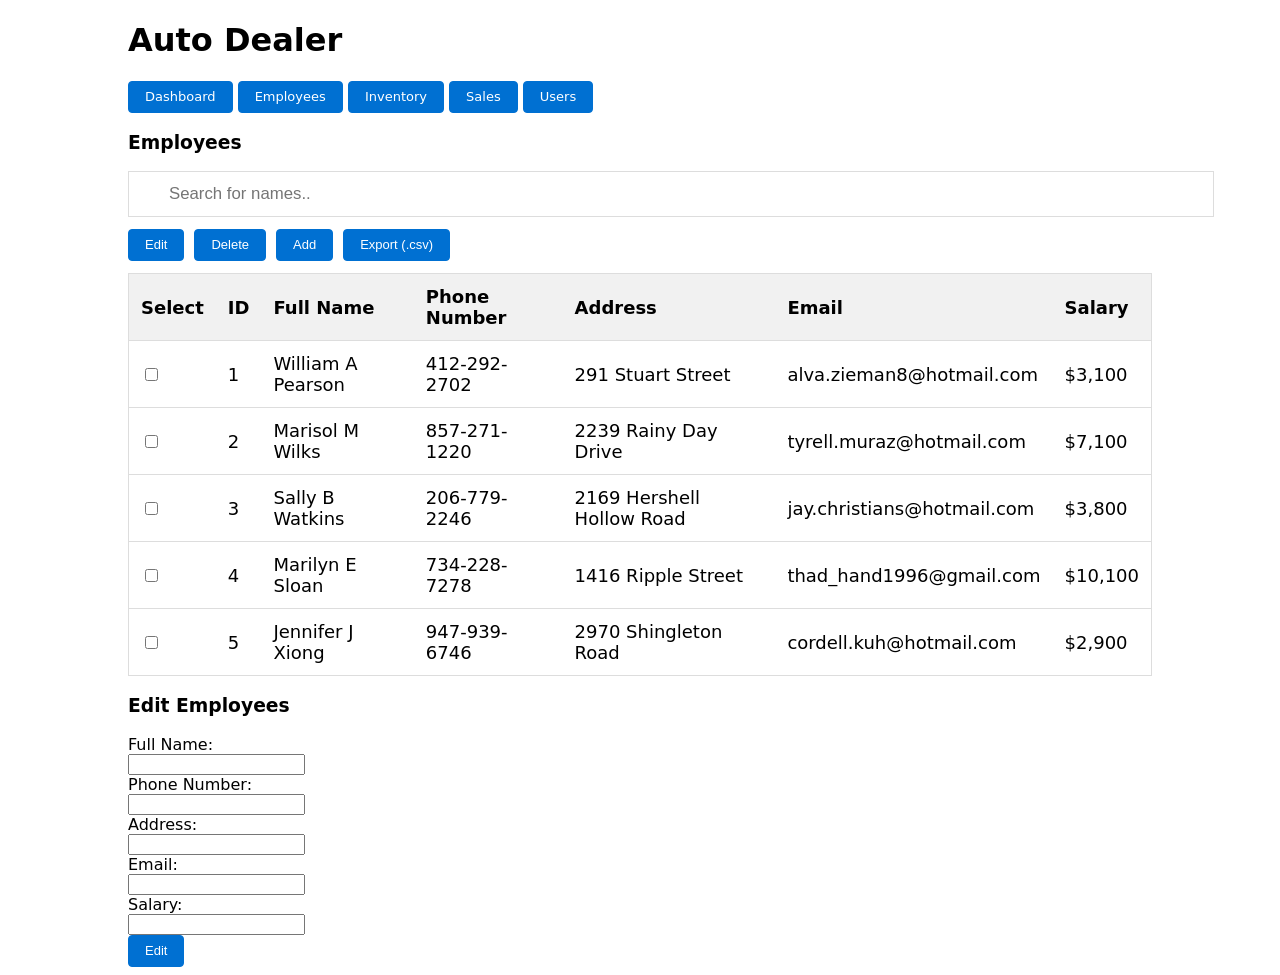
<file: templates/index.html>
<!DOCTYPE html>
<html>
  <head>
    <title>Index Page</title>

    <style>
      body {
        font-family: Sans;
      }

      main {
        max-width: 1024px;
        margin: auto;
      }

      #search {
        width: 100%;
        font-size: 1.05rem;
        padding: 12px 20px 12px 40px;
        border: 1px solid #ddd;
        margin-bottom: 12px;
      }

      .actions {
        display: flex;
        gap: 10px;
        margin-bottom: 12px;
      }


	  .button {
		  display: inline-block;
		  outline: none;
		  cursor: pointer;
		  padding: 0 16px;
		  background-color: #0070d2;
		  border-radius: 0.25rem;
		  border: 1px solid #0070d2;
		  color: #fff;
		  font-size: 13px;
		  line-height: 30px;
		  font-weight: 400;
		  text-align: center;
		  text-decoration: none;
	  }

	  .button:hover {
          background-color: #005fb2;  
          border-color: #005fb2;
      } 
      

      table {
        border-collapse: collapse;
        width: 100%;
        border: 1px solid #ddd;
        font-size: 18px;
      }

      table th,
      table td {
        text-align: left;
        padding: 12px;
      }

      table tr {
        border-bottom: 1px solid #ddd;
      }

      table tr.header,
      table tr:hover {
        background-color: #f1f1f1;
      }
    </style>
  </head>

  <body>
    <main>
      <h1>Auto Dealer</h1>
	  <div class="button-group">
		<a class="button" href="/">Dashboard</a>
		<a class="button" href="/Employees">Employees</a>
		<a class="button" href="/Inventory">Inventory</a>
		<a class="button" href="/Sales">Sales</a>
		<a class="button" href="/Users">Users</a>
	  </div>
      <section>
        <h3>Employees</h3>

        <input
          type="text"
          id="search"
          onkeyup="myFunction()"
          placeholder="Search for names.."
        >

        <form method="POST">
          <div class="actions">
            <button class="button" type="submit" formaction="/edit">
              Edit
            </button>

            <button class="button" type="submit" formaction="/delete">
              Delete
            </button>
			<button class="button" type="submit" formaction="/edit">
              Add
            </button>
			<button class="button" type="submit" formaction="/export">
              Export (.csv)
            </button>
          </div>

          <table id="table">
            <tr class="header">
              <th>Select</th>
              <th onclick="sortTable(1)">ID</th>
              <th onclick="sortTable(2)">Full Name</th>
              <th onclick="sortTable(3)">Phone Number</th>
              <th onclick="sortTable(4)">Address</th>
              <th onclick="sortTable(5)">Email</th>
              <th onclick="sortTable(6)">Salary</th>
            </tr>

            <tr>
              <td>
                <input type="checkbox" name="ids" value="1">
              </td>
              <td>1</td>
              <td>William A Pearson</td>
              <td>412-292-2702</td>
              <td>291 Stuart Street</td>
              <td>alva.zieman8@hotmail.com</td>
              <td>$3,100</td>
            </tr>

            <tr>
              <td>
                <input type="checkbox" name="ids" value="2">
              </td>
              <td>2</td>
              <td>Marisol M Wilks</td>
              <td>857-271-1220</td>
              <td>2239 Rainy Day Drive</td>
              <td>tyrell.muraz@hotmail.com</td>
              <td>$7,100</td>
            </tr>

            <tr>
              <td>
                <input type="checkbox" name="ids" value="3">
              </td>
              <td>3</td>
              <td>Sally B Watkins</td>
              <td>206-779-2246</td>
              <td>2169 Hershell Hollow Road</td>
              <td>jay.christians@hotmail.com</td>
              <td>$3,800</td>
            </tr>

            <tr>
              <td>
                <input type="checkbox" name="ids" value="4">
              </td>
              <td>4</td>
              <td>Marilyn E Sloan</td>
              <td>734-228-7278</td>
              <td>1416 Ripple Street</td>
              <td>thad_hand1996@gmail.com</td>
              <td>$10,100</td>
            </tr>

            <tr>
              <td>
                <input type="checkbox" name="ids" value="5">
              </td>
              <td>5</td>
              <td>Jennifer J Xiong</td>
              <td>947-939-6746</td>
              <td>2970 Shingleton Road</td>
              <td>cordell.kuh@hotmail.com</td>
              <td>$2,900</td>
            </tr>
          </table>
        </form>

		<h3>Edit Employees</h3>
		<form method="post">
		  <label for="fname">Full Name:</label></br>
		  <input type="text" id="fname" name="fname"></br>
		  
		  <label for="tel">Phone Number:</label></br>
		  <input type="text" id="tel" name="tel"></br>
		  
		  <label for="address">Address:</label></br>
		  <input type="text" id="address" name="adress"></br>
		  
		  <label for="email">Email:</label></br>
		  <input type="email" id="email" name="emali"></br>
		  
		  <label for="salary">Salary:</label></br>
		  <input type="text" id="salary" name="salary"></br>
		  <input class="button" type="submit" value="Edit">
		</form>
      </section>
    </main>

    <script>
      function myFunction() {
        let input = document.getElementById("search");
        let filter = input.value.toLowerCase();
        let table = document.getElementById("table");
        let tr = table.getElementsByTagName("tr");

        for (let i = 1; i < tr.length; i++) {
          let td = tr[i].getElementsByTagName("td")[2];

          if (td) {
            let txtValue = td.textContent || td.innerText;

            if (txtValue.toLowerCase().indexOf(filter) > -1) {
              tr[i].style.display = "";
            } else {
              tr[i].style.display = "none";
            }
          }
        }
      }

      function sortTable(n) {
        let table, rows, switching, i, x, y, shouldSwitch, dir, switchcount = 0;

        table = document.getElementById("table");
        switching = true;
        dir = "asc";

        while (switching) {
          switching = false;
          rows = table.rows;

          for (i = 1; i < (rows.length - 1); i++) {
            shouldSwitch = false;

            x = rows[i].getElementsByTagName("TD")[n];
            y = rows[i + 1].getElementsByTagName("TD")[n];

            if (dir == "asc") {
              if (x.innerHTML.toLowerCase() > y.innerHTML.toLowerCase()) {
                shouldSwitch = true;
                break;
              }
            } else if (dir == "desc") {
              if (x.innerHTML.toLowerCase() < y.innerHTML.toLowerCase()) {
                shouldSwitch = true;
                break;
              }
            }
          }

          if (shouldSwitch) {
            rows[i].parentNode.insertBefore(rows[i + 1], rows[i]);
            switching = true;
            switchcount++;
          } else {
            if (switchcount == 0 && dir == "asc") {
              dir = "desc";
              switching = true;
            }
          }
        }
      }
    </script>
  </body>
</html>
</file>
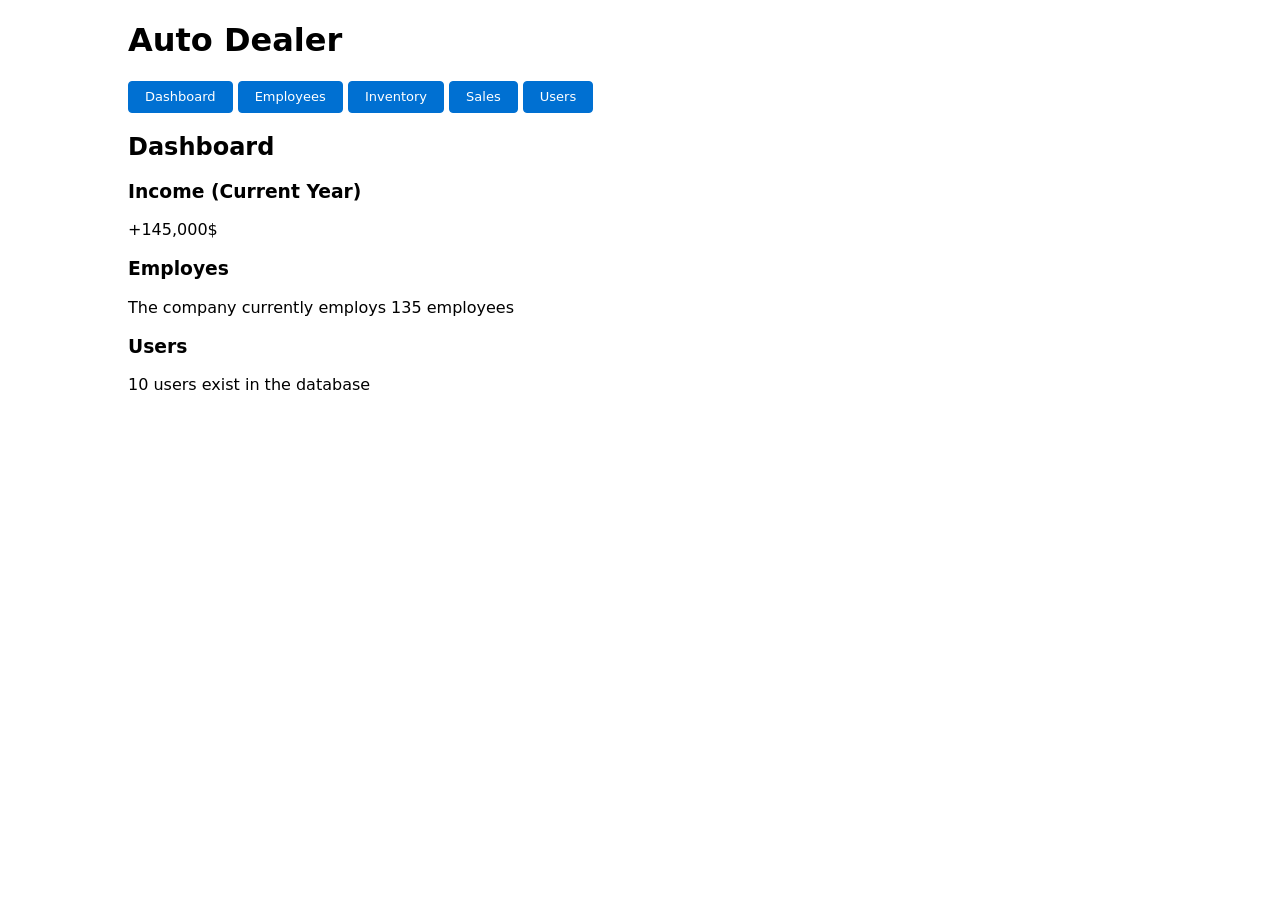
<file: templates/dashboard.html>
<!DOCTYPE html>
<html>
  <head>
    <title>Index Page</title>

    <style>
      body {
        font-family: Sans;
      }

      main {
        max-width: 1024px;
        margin: auto;
      }

      #search {
        width: 100%;
        font-size: 1.05rem;
        padding: 12px 20px 12px 40px;
        border: 1px solid #ddd;
        margin-bottom: 12px;
      }

      .actions {
        display: flex;
        gap: 10px;
        margin-bottom: 12px;
      }


	  .button {
		  display: inline-block;
		  outline: none;
		  cursor: pointer;
		  padding: 0 16px;
		  background-color: #0070d2;
		  border-radius: 0.25rem;
		  border: 1px solid #0070d2;
		  color: #fff;
		  font-size: 13px;
		  line-height: 30px;
		  font-weight: 400;
		  text-align: center;
		  text-decoration: none;
	  }

	  .button:hover {
          background-color: #005fb2;  
          border-color: #005fb2;
      } 
      

      table {
        border-collapse: collapse;
        width: 100%;
        border: 1px solid #ddd;
        font-size: 18px;
      }

      table th,
      table td {
        text-align: left;
        padding: 12px;
      }

      table tr {
        border-bottom: 1px solid #ddd;
      }

      table tr.header,
      table tr:hover {
        background-color: #f1f1f1;
      }

	  /*------------------------------*/
	  .container {
		  display: grid;
		  grid-template-columns: auto auto auto;
		  /* background-color: dodgerblue; */
		  padding: 10px;
	  }
	  .container div {
		  background-color: #f1f1f1;
		  border: 1px solid black;
		  padding: 10px;
		  font-size: 30px;
		  text-align: center;
	  }
	  

	  /*------------------------------*/
    </style>
  </head>

  <body>
    <main>
      <h1>Auto Dealer</h1>
	  <div class="button-group">
		<a class="button" href="/">Dashboard</a>
		<a class="button" href="/Employees">Employees</a>
		<a class="button" href="/Inventory">Inventory</a>
		<a class="button" href="/Sales">Sales</a>
		<a class="button" href="/Users">Users</a>
	  </div>
      <section>
		<h2>Dashboard</h2>
		<div "container">
		  <div>
			<h3>Income (Current Year)</h3>
			<p>+145,000$</p>
		  </div>
		  <div>
			<h3>Employes</h3>
			<p>The company currently employs 135 employees</p>
		  </div>
		  <div>
			<h3>Users</h3>
			<p>10 users exist in the database</p>
		  </div>
		  <div></div>
		  <div></div>


		</div>
      </section>
    </main>

    <script>
      function myFunction() {
        let input = document.getElementById("search");
        let filter = input.value.toLowerCase();
        let table = document.getElementById("table");
        let tr = table.getElementsByTagName("tr");

        for (let i = 1; i < tr.length; i++) {
          let td = tr[i].getElementsByTagName("td")[2];

          if (td) {
            let txtValue = td.textContent || td.innerText;

            if (txtValue.toLowerCase().indexOf(filter) > -1) {
              tr[i].style.display = "";
            } else {
              tr[i].style.display = "none";
            }
          }
        }
      }

      function sortTable(n) {
        let table, rows, switching, i, x, y, shouldSwitch, dir, switchcount = 0;

        table = document.getElementById("table");
        switching = true;
        dir = "asc";

        while (switching) {
          switching = false;
          rows = table.rows;

          for (i = 1; i < (rows.length - 1); i++) {
            shouldSwitch = false;

            x = rows[i].getElementsByTagName("TD")[n];
            y = rows[i + 1].getElementsByTagName("TD")[n];

            if (dir == "asc") {
              if (x.innerHTML.toLowerCase() > y.innerHTML.toLowerCase()) {
                shouldSwitch = true;
                break;
              }
            } else if (dir == "desc") {
              if (x.innerHTML.toLowerCase() < y.innerHTML.toLowerCase()) {
                shouldSwitch = true;
                break;
              }
            }
          }

          if (shouldSwitch) {
            rows[i].parentNode.insertBefore(rows[i + 1], rows[i]);
            switching = true;
            switchcount++;
          } else {
            if (switchcount == 0 && dir == "asc") {
              dir = "desc";
              switching = true;
            }
          }
        }
      }
    </script>
  </body>
</html>
</file>
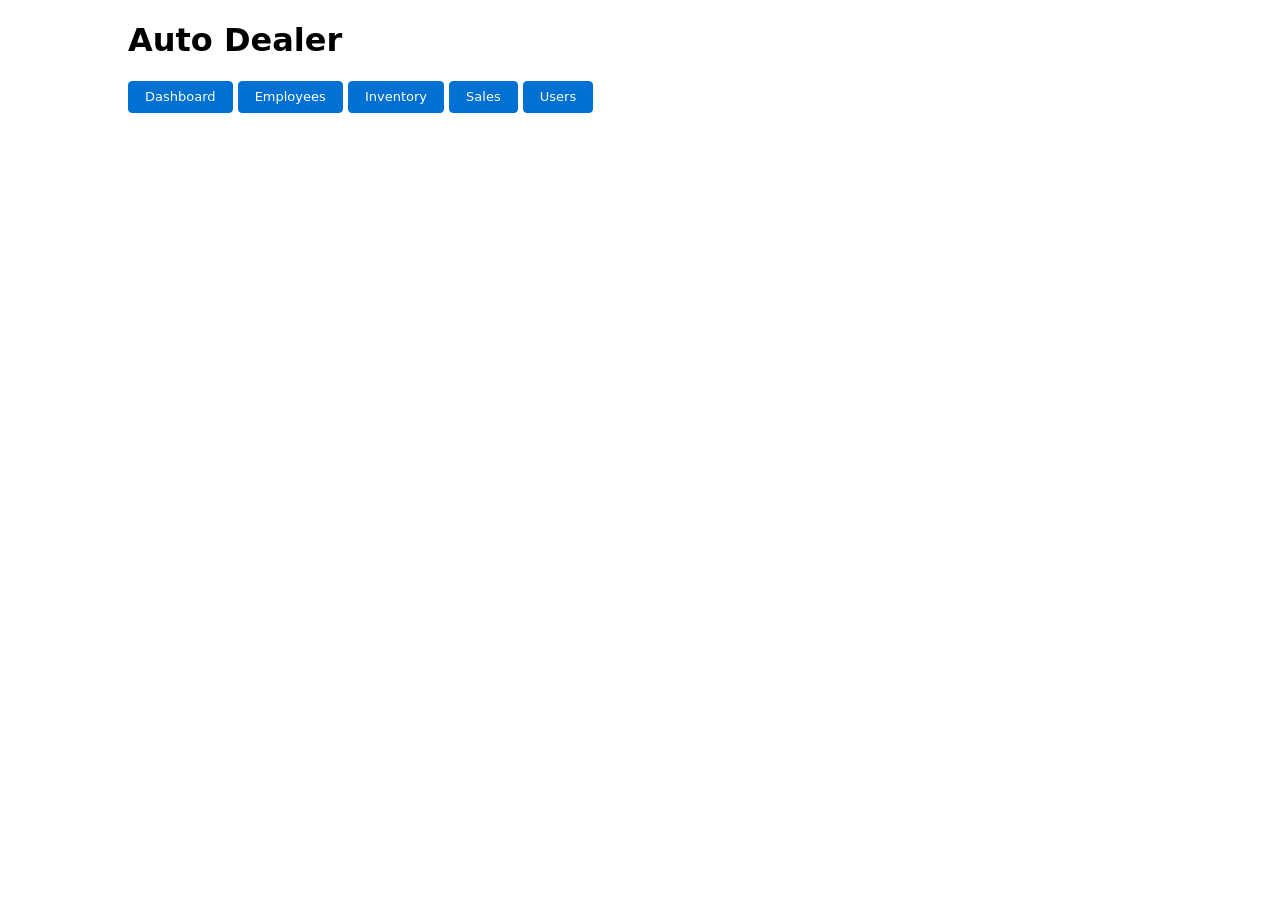
<file: templates/head.html>
<!DOCTYPE html>
<html>
  <head>
    <title>Index Page</title>

    <style>
      body {
        font-family: Sans;
      }

      main {
        max-width: 1024px;
        margin: auto;
      }

      #search {
        width: 100%;
        font-size: 1.05rem;
        padding: 12px 20px 12px 40px;
        border: 1px solid #ddd;
        margin-bottom: 12px;
      }

      .actions {
        display: flex;
        gap: 10px;
        margin-bottom: 12px;
      }


	  .button {
		  display: inline-block;
		  outline: none;
		  cursor: pointer;
		  padding: 0 16px;
		  background-color: #0070d2;
		  border-radius: 0.25rem;
		  border: 1px solid #0070d2;
		  color: #fff;
		  font-size: 13px;
		  line-height: 30px;
		  font-weight: 400;
		  text-align: center;
		  text-decoration: none;
	  }

	  .button:hover {
          background-color: #005fb2;  
          border-color: #005fb2;
      } 
      

      table {
        border-collapse: collapse;
        width: 100%;
        border: 1px solid #ddd;
        font-size: 18px;
      }

      table th,
      table td {
        text-align: left;
        padding: 12px;
      }

      table tr {
        border-bottom: 1px solid #ddd;
      }

      table tr.header,
      table tr:hover {
        background-color: #f1f1f1;
      }
    </style>
  </head>

  <body>
    <main>
      <h1>Auto Dealer</h1>
	  <div class="button-group">
		<a class="button" href="/">Dashboard</a>
		<a class="button" href="/Employees">Employees</a>
		<a class="button" href="/Inventory">Inventory</a>
		<a class="button" href="/Sales">Sales</a>
		<a class="button" href="/Users">Users</a>
	  </div>
</file>
